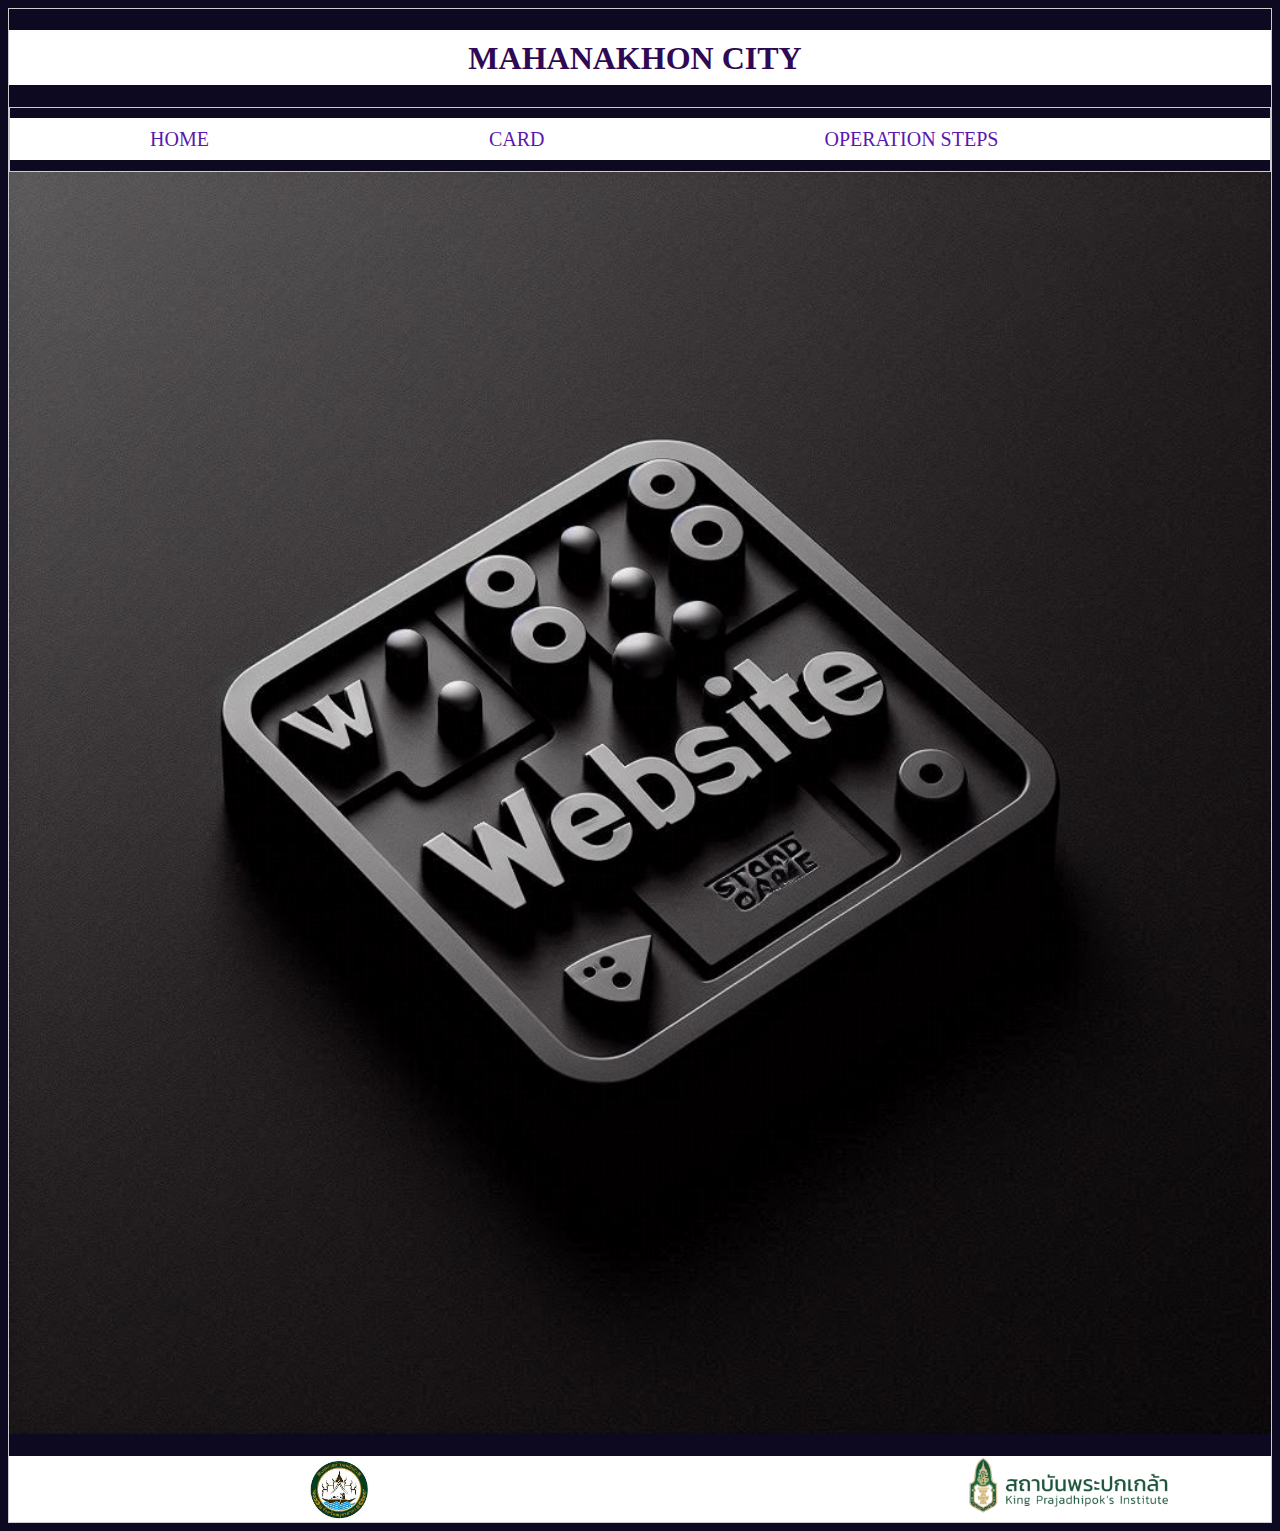
<file: บอร์ดเกม ระดับประเทศ/index.html>
<!DOCTYPE html>
<html lang="en">
<head>
    <meta charset="UTF-8">
    <meta name="viewport" content="width=device-width, initial-scale=1.0">
    <title>thanakorn pradabwet</title>
    <link rel="stylesheet" href="sty.css">
   
</head>
<script>
    alert ("ในขณะนี้เว็ปไซต์ของเรากำลังดำเนินการสร้างอยู่ครับ กำลังอยู่ในขั้นตอนที่ 3 ของการพัฒนาโครงการ นั่นคือการออกแบบและดำเนินการสั่งผลิตบอร์ดเกม เกมต้นแบบจริง ")
</script>

<body id="bodya">
   <h1 class="pp">
    Mahanakhon city
   </h1>
  
   <div id="ty">
    <p><a href="index.html" class="aa">HOME</a></p>
    <p><a href="card.html" class="aa">CARD</a></p>
    <p><a href="Operation steps.html" class="aa">Operation steps</a></p>
    <p><a href="about.html" class="aa">about</a></p>
</div>


<img src="pj/ppp.png" id="ppg">





<br><br>
<div id="ert">
   
    <img src="pj/sp.jpg" id="ewr">
     
        <img src="pj/try.png" id="ewrr">
    </div> 

      
</body>
</html>
</file>
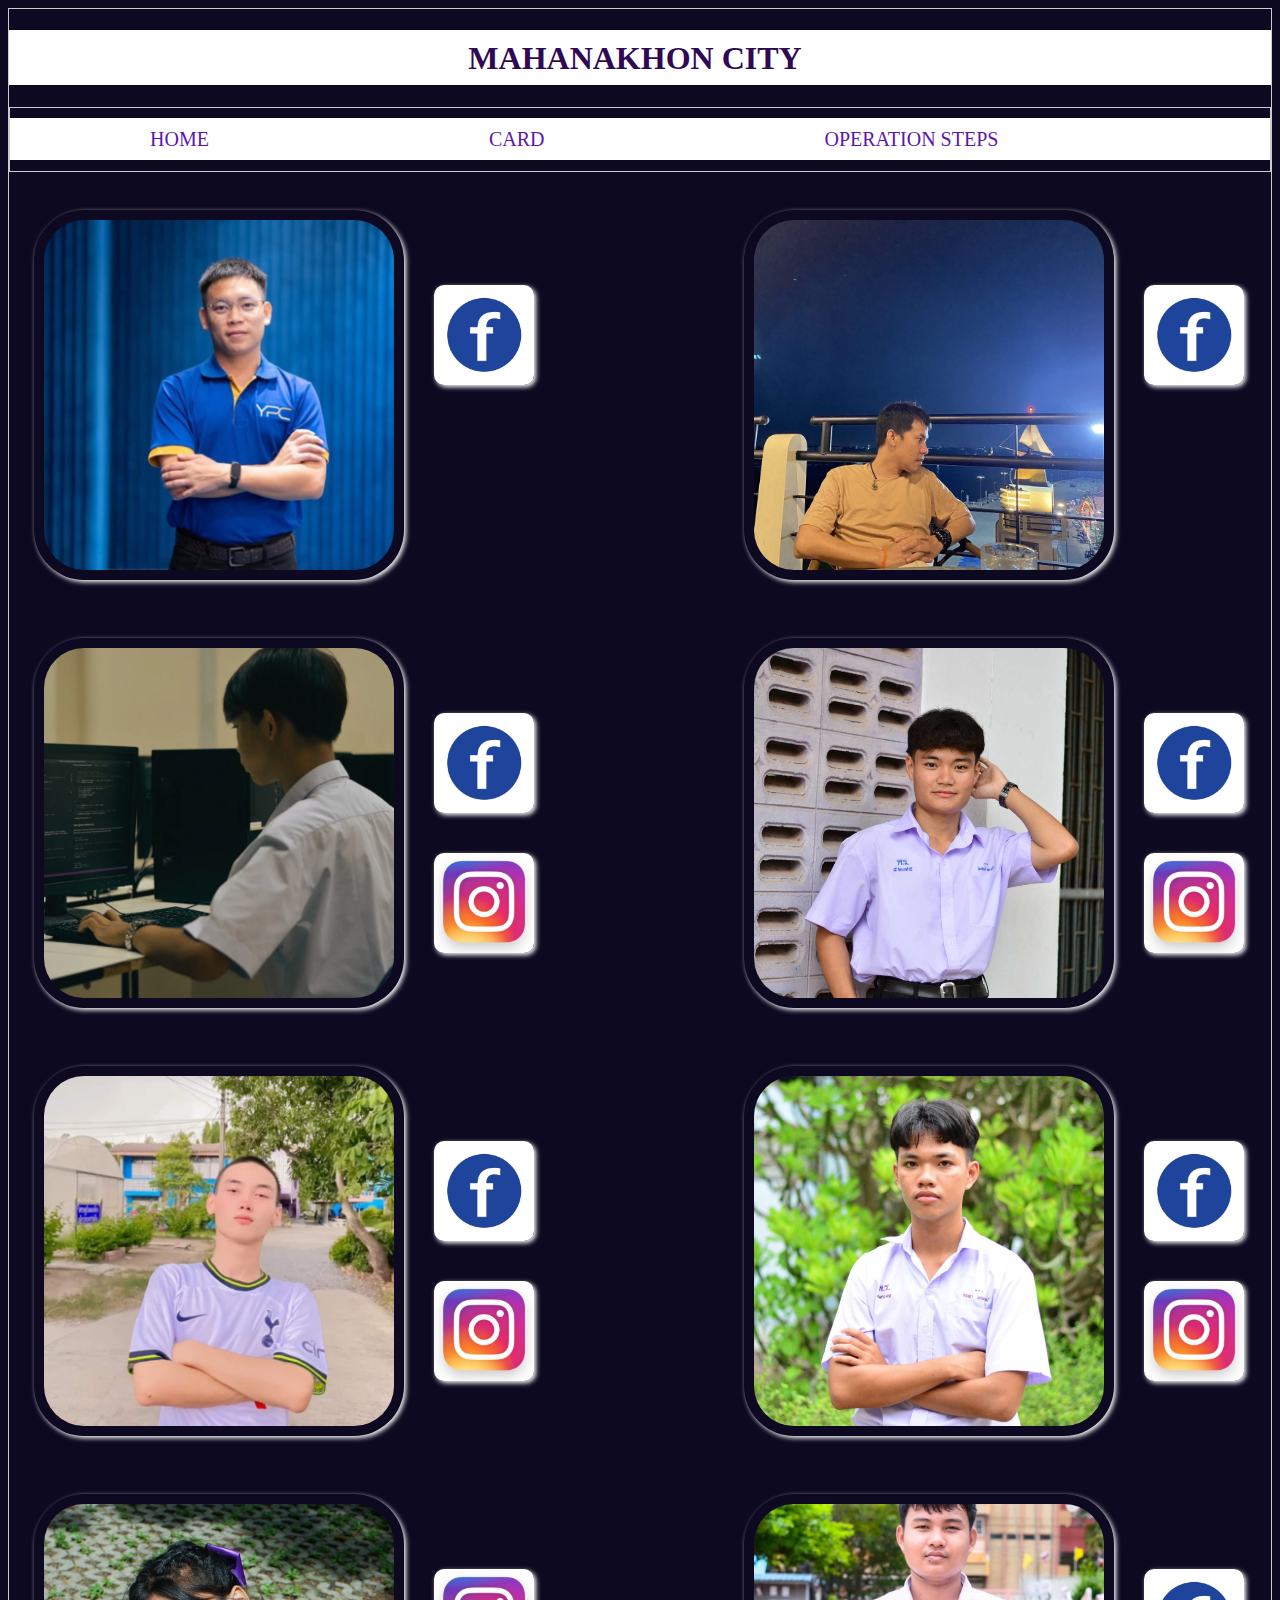
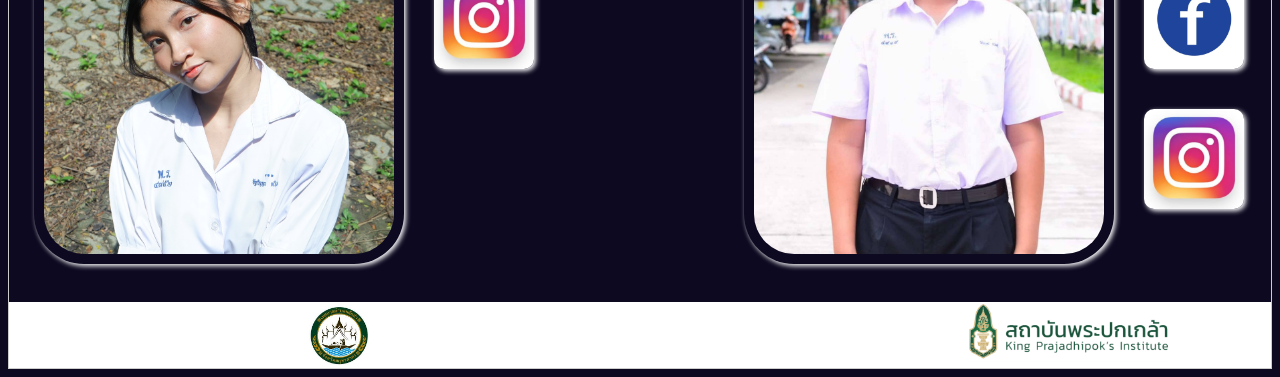
<file: บอร์ดเกม ระดับประเทศ/about.html>
<!DOCTYPE html>
<html lang="en">
<head>
    <meta charset="UTF-8">
    <meta name="viewport" content="width=device-width, initial-scale=1.0">
    <title>Mahanakhon city</title>
    <link rel="stylesheet" href="sty.css">
   
</head>

<body id="bodya">
   <h1 class="pp">
    Mahanakhon city
   </h1>
  
    <span id="ty">
        <p><a href="index.html" class="aa">HOME</a></p>
        <p><a href="card.html" class="aa">CARD</a></p>
        <p><a href="Operation steps.html" class="aa">Operation steps</a></p>
        <p><a href="about.html" class="aa">about</a></p>
    </span>





<br>



<span id="ytr">
  <span id="sqw">
   
          <img src="pj/att.LaiCGXy0zgTh1apqOHdle_q6AbLr6tuWEUKCye67z8c.jpg" id="wqq">
        
          <div id="tre">
          <div class="ws"> 
           
            <a href="https://www.facebook.com/carf38">
              <img src="pj/fack.jpg" alt=facebook id="qwe">  
            </a>
         

        

          </div>
  
         
        </div>
          
      </span>
  
      <span id="sqw">
        <img src="pj/463807593_8756826054378032_1108579652046335109_n.jpg" id="wqq">
        
        <div id="tre">
        <div class="ws">
          <a href="https://www.facebook.com/somchaylee">
            <img src="pj/fack.jpg" alt=facebook id="qwe">  
          </a>
        </div>
  
        
        </div>
      </div>
        
    </span>
  </span>


  <br>


<span id="ytr">
<span id="sqw">
        <img src="pj/aaw.png" id="wqq">
        
        <div id="tre">
        <div class="ws">
          <a href="https://www.facebook.com/Korngamer?mibextid=ZbWKwL">
            <img src="pj/fack.jpg" alt=facebook id="qwe">  
          </a>
        </div>

        <div class="ws">
          <a href="https://www.instagram.com/korn_.so?igsh=bjhwcmg4dTJ1cndw">
            <img src="pj/ไอจี.jpg.avif" alt=ig id="qwe">  
          </a>
        </div>
      </div>
        
    </span>

    <span id="sqw">
      <img src="pj/att.A_COkME_rQcog6eiVpbiuG7fhZTWH-BOtQRroRcIKmg.jpg" id="wqq">
      
      <div id="tre">
      <div class="ws">
        <a href="https://www.facebook.com/profile.php?id=61557285893295">
          <img src="pj/fack.jpg" alt=facebook id="qwe">  
        </a>
      </div>

      <div class="ws">
        <a href="https://www.instagram.com/dice_776?utm_source=ig_web_button_share_sheet&igsh=ZDNlZDc0MzIxNw==">
          <img src="pj/ไอจี.jpg.avif" alt=ig id="qwe">  
        </a>
      </div>
    </div>
      
  </span>
</span>



<br>



<span id="ytr">
  <span id="sqw">
          <img src="pj/att.NUrClYqGkISTTRDRv9Wl9eniYMX4gwi_4IGOT53ryUg.jpg" id="wqq">
          
          <div id="tre">
          <div class="ws">
            <a href="https://www.facebook.com/profile.php?id=100089196677972">
              <img src="pj/fack.jpg" alt=facebook id="qwe">  
            </a>
          </div>
  
          <div class="ws">
            <a href="https://www.instagram.com/once_1949/?utm_source=ig_web_button_share_sheet">
              <img src="pj/ไอจี.jpg.avif" alt=ig id="qwe">  
            </a>
          </div>
        </div>
          
      </span>
  
      <span id="sqw">
        <img src="pj/att.EVXwDPynmRWfg5wqfdCUu5hY40y3KqyITA6a35LpbRg.jpg" id="wqq">
        
        <div id="tre">
        <div class="ws">
          <a href="https://www.facebook.com/kissada.pramrat.9">
            <img src="pj/fack.jpg" alt=facebook id="qwe">  
          </a>
        </div>
  
        <div class="ws">
          <a href="https://www.instagram.com/krissada.k9?utm_source=ig_web_button_share_sheet&igsh=ZDNlZDc0MzIxNw==">
            <img src="pj/ไอจี.jpg.avif" alt=ig id="qwe">  
          </a>
        </div>
      </div>
        
    </span>
  </span>




<br>



<span id="ytr">
  <span id="sqw">
          <img src="pj/กิ่ง.jpg" id="wqq">
          
        
          <div class="ws">
            <a href="https://www.instagram.com/someone._.pk/">
              <img src="pj/ไอจี.jpg.avif" alt=ig id="qwe">  
            </a>
          </div>
        </div>
          
      </span>
  
      <span id="sqw">
        <img src="pj/มอส.jpg" id="wqq">
        
        <div id="tre">
        <div class="ws">
          <a href="https://www.facebook.com/profile.php?id=100022076661931">
            <img src="pj/fack.jpg" alt=facebook id="qwe">  
          </a>
        </div>
  
        <div class="ws">
          <a href="https://www.instagram.com/o._.om9sx?utm_source=ig_web_button_share_sheet&igsh=ZDNlZDc0MzIxNw==">
            <img src="pj/ไอจี.jpg.avif" alt=ig id="qwe">  
          </a>
        </div>
      </div>
        
    </span>
  </span>



<br>
  <div id="ert">
   
    <img src="pj/sp.jpg" id="ewr">
     
        <img src="pj/try.png" id="ewrr">
    </div> 

</body>
</html>
</file>
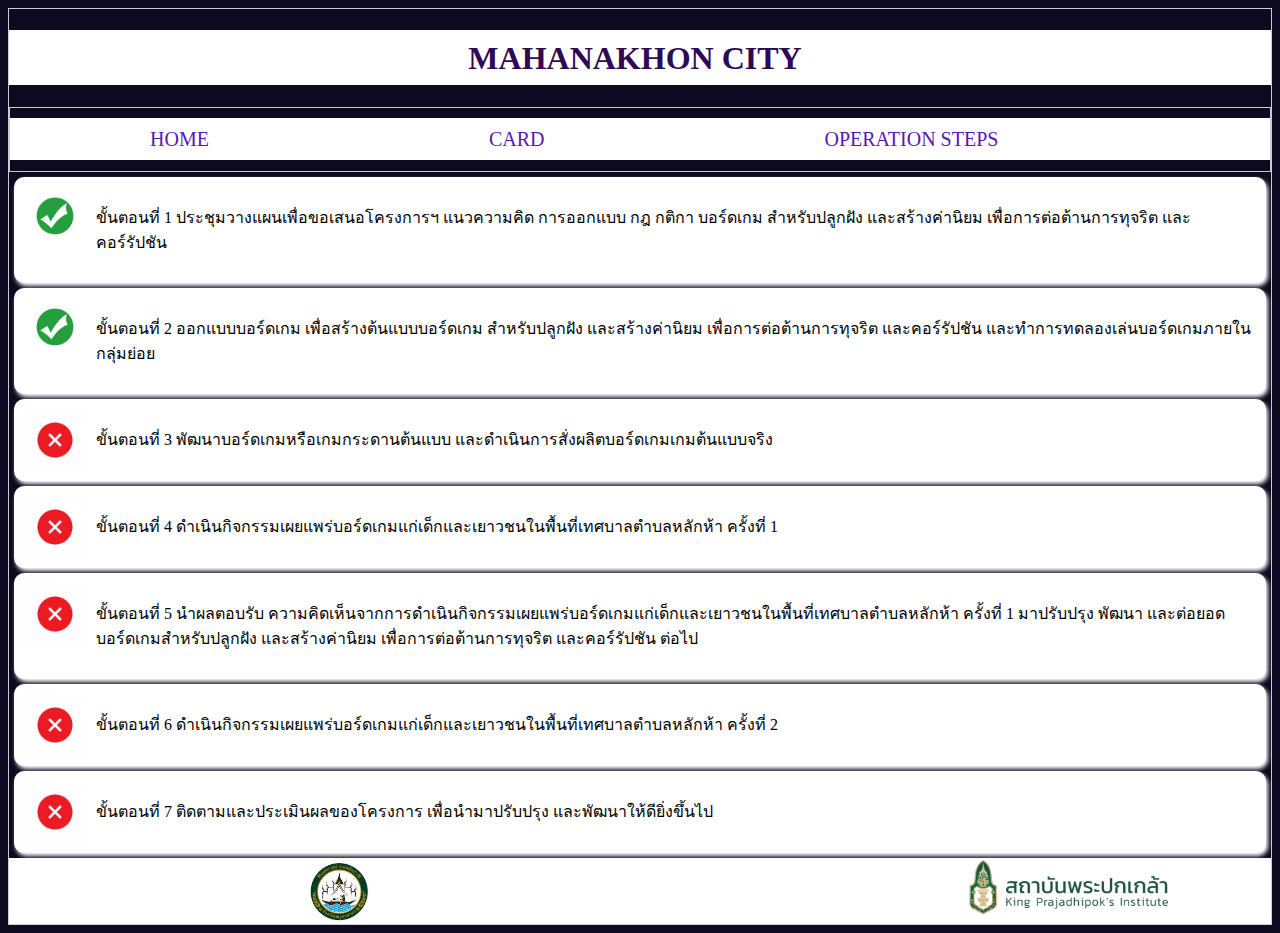
<file: บอร์ดเกม ระดับประเทศ/Operation steps.html>
<!DOCTYPE html>
<html lang="en">
<head>
    <meta charset="UTF-8">
    <meta name="viewport" content="width=device-width, initial-scale=1.0">
    <title>thanakorn pradabwet</title>
    <link rel="stylesheet" href="sty.css">
   
</head>

<body id="bodya">
   <h1 class="pp">
    Mahanakhon city
   </h1>
  
   <span id="ty">
    <p><a href="index.html" class="aa">HOME</a></p>
    <p><a href="card.html" class="aa">CARD</a></p>
    <p><a href="Operation steps.html" class="aa">Operation steps</a></p>
    <p><a href="about.html" class="aa">about</a></p>
</span>




    <div id="wer">
        <img src="pj/green-check-mark-is-wrong_2605811.png!sw800.jpeg" class="wq">
        <p class="we"> ขั้นตอนที่ 1 ประชุมวางแผนเพื่อขอเสนอโครงการฯ แนวความคิด การออกแบบ กฎ กติกา บอร์ดเกม สำหรับปลูกฝัง และสร้างค่านิยม เพื่อการต่อต้านการทุจริต และคอร์รัปชัน
        </p>
    </div>


    <div id="wer">
        <img src="pj/green-check-mark-is-wrong_2605811.png!sw800.jpeg" class="wq">
        <p class="we">   ขั้นตอนที่ 2 ออกแบบบอร์ดเกม เพื่อสร้างต้นแบบบอร์ดเกม สำหรับปลูกฝัง และสร้างค่านิยม เพื่อการต่อต้านการทุจริต และคอร์รัปชัน และทำการทดลองเล่นบอร์ดเกมภายในกลุ่มย่อย

        </p>
    </div>

    <div id="wer">
        <img src="pj/pngtree-wrong-false-icon-design-template-vector-isolated-png-image_711430.jpg" class="wq">
        <p class="we">  ขั้นตอนที่ 3 พัฒนาบอร์ดเกมหรือเกมกระดานต้นแบบ และดำเนินการสั่งผลิตบอร์ดเกมเกมต้นแบบจริง
        </p>
    </div>

    <div id="wer">
        <img src="pj/pngtree-wrong-false-icon-design-template-vector-isolated-png-image_711430.jpg" class="wq">
        <p class="we"> ขั้นตอนที่ 4 ดำเนินกิจกรรมเผยแพร่บอร์ดเกมแก่เด็กและเยาวชนในพื้นที่เทศบาลตำบลหลักห้า ครั้งที่ 1

        </p>
    </div>

    <div id="wer">
        <img src="pj/pngtree-wrong-false-icon-design-template-vector-isolated-png-image_711430.jpg" class="wq">
        <p class="we">  ขั้นตอนที่ 5 นำผลตอบรับ ความคิดเห็นจากการดำเนินกิจกรรมเผยแพร่บอร์ดเกมแก่เด็กและเยาวชนในพื้นที่เทศบาลตำบลหลักห้า ครั้งที่ 1 มาปรับปรุง พัฒนา และต่อยอดบอร์ดเกมสำหรับปลูกฝัง และสร้างค่านิยม เพื่อการต่อต้านการทุจริต และคอร์รัปชัน ต่อไป

        </p>
    </div>

    <div id="wer">
        <img src="pj/pngtree-wrong-false-icon-design-template-vector-isolated-png-image_711430.jpg" class="wq">
        <p class="we">  ขั้นตอนที่ 6  ดำเนินกิจกรรมเผยแพร่บอร์ดเกมแก่เด็กและเยาวชนในพื้นที่เทศบาลตำบลหลักห้า ครั้งที่ 2

        </p>
    </div>

    <div id="wer">
        <img src="pj/pngtree-wrong-false-icon-design-template-vector-isolated-png-image_711430.jpg" class="wq">
        <p class="we">  ขั้นตอนที่ 7 ติดตามและประเมินผลของโครงการ เพื่อนำมาปรับปรุง และพัฒนาให้ดียิ่งขึ้นไป

        </p>
    </div>


    
    <div id="ert">
   
        <img src="pj/sp.jpg" id="ewr">
         
            <img src="pj/try.png" id="ewrr">
        </div> 
    
    
      
</body>
</html>
</file>
<file: บอร์ดเกม ระดับประเทศ/sty.css>
body{
    background-color: rgb(13, 9, 32);
  
}


#ty{
    font-size: 20px;
    overflow: auto;
    text-transform: uppercase;
    border: 1px solid #ccc;
    display: flex; 
    white-space: nowrap;
    overflow:auto;
    text-align: center;
}


.aa{
    background-color: rgb(255, 255, 255);
    color: rgb(91, 23, 175);
    text-decoration: none;
   padding: 10px 140px 10px 140px;

}


a:hover{
    background-color:rgb(13, 9, 32);
    color: rgb(255, 255, 255);
}


.pp{
    background-color:rgb(255, 255, 255) ;
    text-align: center;
    color: rgb(48, 9, 85);

}


#ewr{
width: 60px;
height: 60px;
margin: 3px 300px;


}


#ewrr{
object-fit: cover;
height:60px;
width: 200px;
margin: 0px 300px;
}


#ert{
display: flex;
object-fit: cover;
text-align: center;
background-color: #ffffff;
overflow: auto;


}




.pp{
    width: auto;
    height: 30px;
    padding: 10px 10px 15px 0px;
   text-transform: uppercase;
}

#bodya{
    border: 1px solid #ccc;

}

#ppg{
    text-align: center;
    width: 100%;
}


.wq{
    width: 70px; 
    height: 70px;
    
}

#wer{
    border-radius: 10px 10px 10px 10px;
    background-color: #ffffff;
    padding: 6px;
    margin: 5px;
    display: flex;
    box-shadow: 2px 3px 4px white;
 
}

#werr{
    border-radius: 10px 10px 10px 10px;
    padding: 6px;
    margin: 5px;
    display: flex;
    text-align: center;

}



.we{
    padding: 6px;
    
   
}





#wqq{
    width: 350px; 
    height: 350px;
padding: 10px;
object-fit: cover;
    border-radius: 50px 50px 50px 50px ;
    box-shadow: 2px 2px 5px white;
    margin: 10px;
}


.ws{
    display: flex;
    width: 70px; 
    height: 30px;
   padding: 55px 0px;
}
#ytr{
    display: flex;
    overflow: auto;
    margin: 10px 15px;
}

#sqw{
    display: flex;
    padding: 0px 250px 0px 0px ;
    
    }



#qwe{
    width: 100px;
    height: 100px;
    border-radius: 10px 10px 10px 10px;
    margin: 30px 20px;
    box-shadow: 2px 2px 5px white ;
    object-fit: cover;
}


.qa{
    border-radius: 100%;
    background-color: #ffffff;
    border-radius: 20px 20px 20px 20px ;
    margin: 0px 0px 0px 0px ;
}


#hjk{
width: 240px;
object-fit: cover;
overflow: auto;
height: 350px;
border-radius: 30px 30px 30px 30px;
margin: 20px;
box-shadow: 2px 2px 9px rgb(160, 212, 4);
}

#hjkk{
    width: 240px;
    object-fit: cover;
    overflow: auto;
    height: 350px;
    border-radius: 30px 30px 30px 30px;
    margin: 20px;
    box-shadow: 2px 2px 9px rgb(69, 94, 239);
    }

    #hjkkk{
        width: 240px;
        object-fit: cover;
        overflow: auto;
        height: 350px;
        border-radius: 30px 30px 30px 30px;
        margin: 20px;
        box-shadow: 2px 2px 9px rgb(239, 3, 3);
        
        }
      
.iii:hover{
    transform: scale(1.2);
}
</file>
